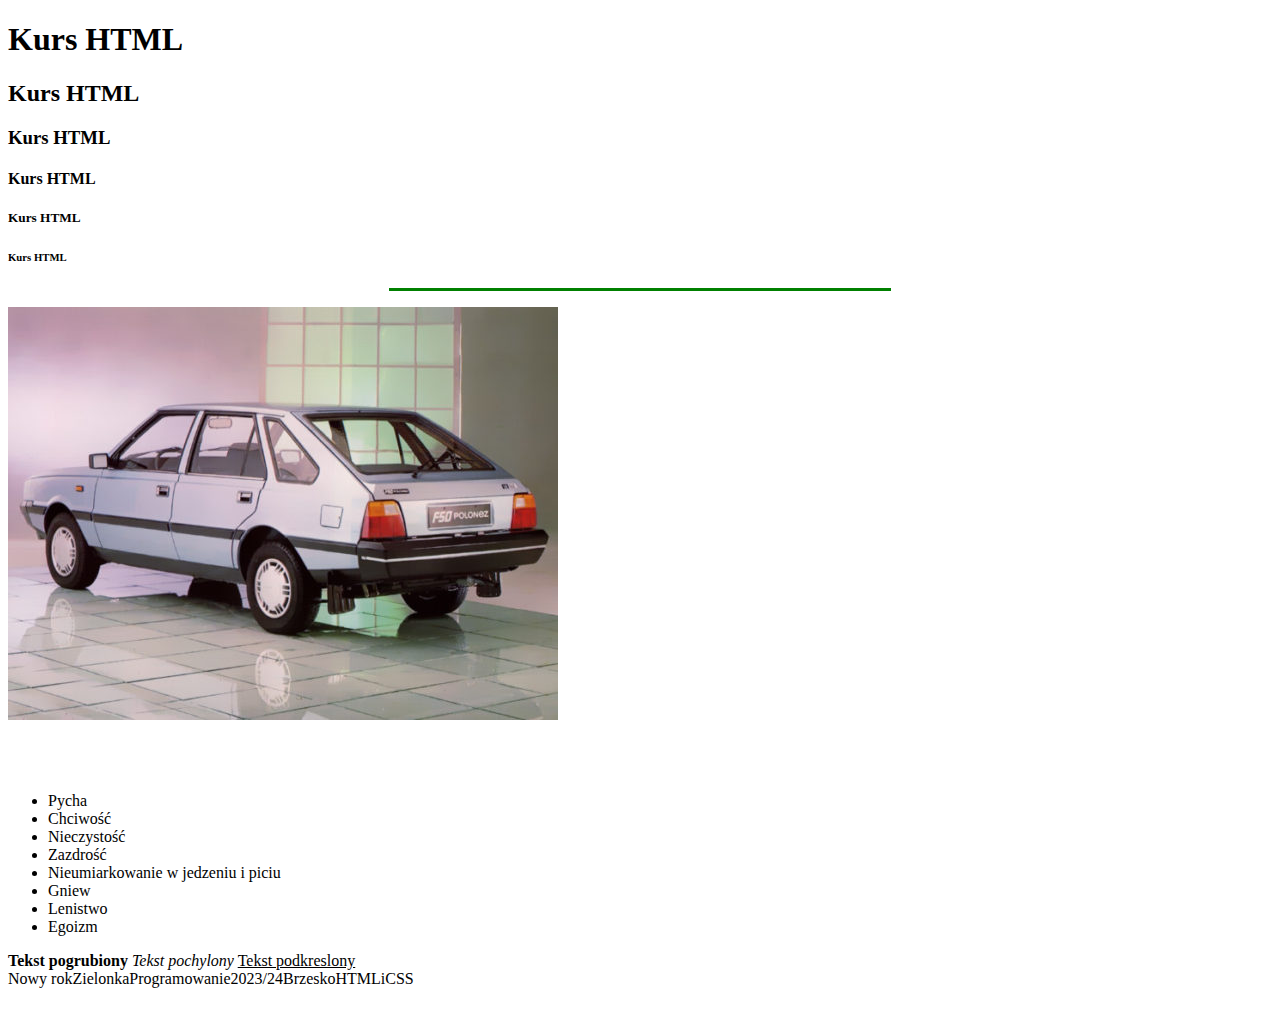
<file: html/index.html>
<!DOCTYPE html>
<html lang="pl">
<head>
    <meta charset="UTF-8">
    <meta name="viewport" content="width=device-width, initial-scale=1.0">
    <title>Wstęp do HTML - Zielonka</title>
</head>
<body>
    <h1>Kurs HTML</h1>
    <h2>Kurs HTML</h2>
    <h3>Kurs HTML</h3>
    <h4>Kurs HTML</h4>
    <h5>Kurs HTML</h5>
    <h6>Kurs HTML</h6>
    <hr size="3" width="500px" color="green">
    <p>
        <img src="poldek.jpg" alt="polonezik" title="polonez"/>
    </p>
    <br/><br/>
    <ul>
    <li>Pycha</li>
    <li>Chciwość</li>
    <li>Nieczystość</li>
    <li>Zazdrość</li>
    <li>Nieumiarkowanie w jedzeniu i piciu</li>
    <li>Gniew</li>
    <li>Lenistwo</li>
    <li>Egoizm</li>
  </ul>
  <div>
      <b>Tekst pogrubiony</b>
      <i>Tekst pochylony</i>
      <u>Tekst podkreslony</u>
  </div>
  <div>
      <Table>
            <td>
                <tr>Nowy rok</tr>
                <tr>Zielonka</tr>
                <tr>Programowanie</tr>
            </td>
            <td>
                <tr>2023/24</tr>
                <tr>Brzesko</tr>
                <tr>HTMLiCSS</tr>
            </td>
      </Table>
  </div>

</body>
</html>
</file>
